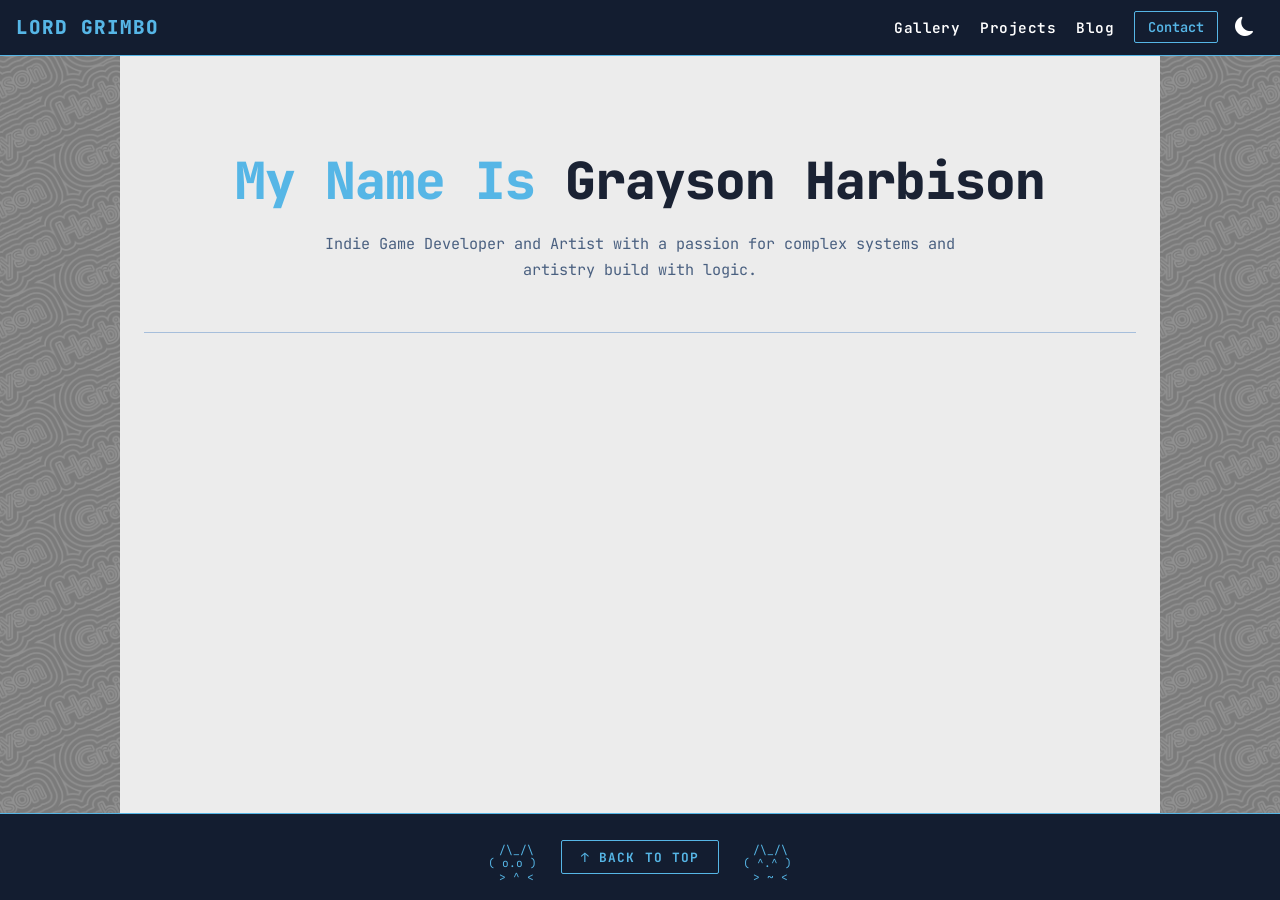
<file: index.html>
<!DOCTYPE html>
<html lang="en" data-theme="dark">
<!--
  index.html — Lord Grimbo Portfolio
  Landing page. Features: Hero, Featured Projects Carousel, Blog Post Table.
  Navbar and Footer are shared across all pages.
-->
<head>
  <meta charset="UTF-8" />
  <meta name="viewport" content="width=device-width, initial-scale=1.0" />
  <meta name="description" content="Lord Grimbo — Personal portfolio, gallery, projects and blog." />
  <title>Lord Grimbo</title>

  <!-- Bootstrap 5 CSS -->
  <link
    rel="stylesheet"
    href="https://cdn.jsdelivr.net/npm/bootstrap@5.3.3/dist/css/bootstrap.min.css"
    integrity="sha384-QWTKZyjpPEjISv5WaRU9OFeRpok6YctnYmDr5pNlyT2bRjXh0JMhjY6hW+ALEwIH"
    crossorigin="anonymous"
  />

  <!-- Bootstrap 5 JS -->
  <script src="https://cdn.jsdelivr.net/npm/bootstrap@5.2.3/dist/js/bootstrap.bundle.min.js" integrity="sha384-kenU1KFdBIe4zVF0s0G1M5b4hcpxyD9F7jL+jjXkk+Q2h455rYXK/7HAuoJl+0I4" crossorigin="anonymous"></script>


  <!-- Bootstrap Icons -->
  <link
    rel="stylesheet"
    href="https://cdn.jsdelivr.net/npm/bootstrap-icons@1.11.3/font/bootstrap-icons.min.css"
  />

  <!-- JetBrains Mono — Google Fonts -->
  <link rel="preconnect" href="https://fonts.googleapis.com" />
  <link rel="preconnect" href="https://fonts.gstatic.com" crossorigin />
  <link
    href="https://fonts.googleapis.com/css2?family=JetBrains+Mono:ital,wght@0,100..800;1,100..800&display=swap"
    rel="stylesheet"
  />

  <!-- Custom Styles -->
  <link rel="stylesheet" href="css/style.css" />
</head>

<body>

  <!-- ============================================================
       NAVBAR
       Sticky top bar. Brand left, nav links right.
       ============================================================ -->
  <nav
    class="navbar navbar-expand-lg fixed-top"
    role="navigation"
    aria-label="Main navigation"
  >
    <div class="container-fluid px-3">

      <!-- Brand — always links to homepage -->
      <a class="navbar-brand" href="index.html" aria-label="Lord Grimbo — Home">
        Lord Grimbo
      </a>

      <!-- Mobile hamburger toggle -->
      <button
        class="navbar-toggler"
        type="button"
        data-bs-toggle="collapse"
        data-bs-target="#navbarContent"
        aria-controls="navbarContent"
        aria-expanded="false"
        aria-label="Toggle navigation menu"
      >
        <span class="navbar-toggler-icon"></span>
      </button>

      <!-- Collapsible nav content -->
      <div class="collapse navbar-collapse" id="navbarContent">
        <ul class="navbar-nav ms-auto align-items-lg-center gap-lg-1">

          <!-- Gallery link -->
          <li class="nav-item">
            <a
              class="nav-link"
              href="gallery.html"
              data-page="gallery.html"
              aria-label="Go to Gallery"
            >Gallery</a>
          </li>

          <!-- Projects link -->
          <li class="nav-item">
            <a
              class="nav-link"
              href="projects.html"
              data-page="projects.html"
              aria-label="Go to Projects"
            >Projects</a>
          </li>

          <!-- Blog link -->
          <li class="nav-item">
            <a
              class="nav-link"
              href="blog.html"
              data-page="blog.html"
              aria-label="Go to Blog"
            >Blog</a>
          </li>

          <!-- Contact — opens Social Modal -->
          <li class="nav-item ms-lg-2">
            <button
              type="button"
              class="btn-contact"
              data-bs-toggle="modal"
              data-bs-target="#contactModal"
              aria-haspopup="dialog"
              aria-label="Open contact information"
            >Contact</button>
          </li>

          <!-- Dark/Light mode toggle -->
          <li class="nav-item ms-lg-1">
            <button
              id="theme-toggle"
              aria-label="Switch to light mode"
              title="Switch to light mode"
            >
              <!-- Icon is set by main.js on load -->
              <i class="bi bi-sun-fill" aria-hidden="true"></i>
            </button>
          </li>

        </ul>
      </div><!-- /navbar-collapse -->
    </div><!-- /container-fluid -->
  </nav>
  <!-- END NAVBAR -->


  <!-- Button trigger modal -->

  <!-- ============================================================
       SOCIAL CONTACT MODAL
       Opened via the "Contact" navbar button.
       ============================================================ -->
  <div
    class="modal fade"
    id="contactModal"
    tabindex="-1"
    role="dialog"
    aria-labelledby="contactModalLabel"
    aria-modal="true"
  >
    <div class="modal-dialog modal-dialog-centered">
      <div class="modal-content">

        <div class="modal-header">
          <h2 class="modal-title" id="contactModalLabel">Get In Touch</h2>
          <button
            type="button"
            class="btn-close"
            data-bs-dismiss="modal"
            aria-label="Close contact modal"
          ></button>
        </div>

        <div class="modal-body">

          <!-- Email -->
          <p class="contact-label">Email</p>
          <p class="contact-email" aria-label="Email address" aria-describedby="contactModalLabel">graysonharbison@gmail.com</p>

          <!-- Social icon links -->
          <p class="contact-label">Find Me Online</p>
          <div class="social-icons" role="list" aria-label="Social media links">

            <!-- GitHub -->
            <a
              href="https://github.com/TheGraysonHarbison"
              class="social-icon-link"
              role="listitem"
              aria-label="GitHub profile (placeholder)"
              title="GitHub"
            >
              <i class="bi bi-github" aria-hidden="true"></i>
            </a>

            <!-- LinkedIn -->
            <a
              href="https://www.linkedin.com/in/grayson-harbison-b975b0298/"
              class="social-icon-link"
              role="listitem"
              aria-label="LinkedIn profile (placeholder)"
              title="LinkedIn"
            >
              <i class="bi bi-linkedin" aria-hidden="true"></i>
            </a>

            <!-- Twitter / X -->
            <a
              href="https://x.com/GraysonHarbison"
              class="social-icon-link"
              role="listitem"
              aria-label="Twitter profile (placeholder)"
              title="Twitter / X"
            >
              <i class="bi bi-twitter-x" aria-hidden="true"></i>
            </a>

            <!-- YouTube -->
            <a
              href="https://www.youtube.com/@grimboanimates"
              class="social-icon-link"
              role="listitem"
              aria-label="YouTube channel (placeholder)"
              title="YouTube"
            >
              <i class="bi bi-youtube" aria-hidden="true"></i>
            </a>

          </div><!-- /social-icons -->
        </div><!-- /modal-body -->

        <div class="modal-footer">
          <button
            type="button"
            class="btn-contact"
            data-bs-dismiss="modal"
            aria-label="Close contact modal"
          >Close</button>
        </div>

      </div><!-- /modal-content -->
    </div><!-- /modal-dialog -->
  </div>
  <!-- END CONTACT MODAL -->


  <!-- ============================================================
       PAGE WRAPPER — Side borders + main content column
       ============================================================ -->
  <div id="page-wrapper">

    <!-- Left tileable border (hidden on mobile) -->
    <aside class="side-border" aria-hidden="true" role="presentation"></aside>

    <!-- --------------------------------------------------------
         MAIN CONTENT
         -------------------------------------------------------- -->
    <main id="main-content" role="main">

      <!-- ======================================================
           HERO SECTION
           ====================================================== -->
      <section class="hero-section" aria-labelledby="hero-heading">

        <h1 id="hero-heading">
          <span class="accent">My Name Is</span> Grayson Harbison
        </h1>

        <p class="hero-description">
          <!-- Placeholder bio — replace with real content -->
          Indie Game Developer and Artist with a passion for complex systems and artistry build with logic.
        </p>

      </section>
      <!-- END HERO -->
    </main>
    <!-- END MAIN CONTENT -->

    <!-- Right tileable border (hidden on mobile) -->
    <div class="side-border" aria-hidden="true" role="presentation"></div>

  </div>
  <!-- END PAGE WRAPPER -->


  <!-- ============================================================
       FOOTER
       ASCII cats flanking the back-to-top button.
       ============================================================ -->
  <footer class="footer-bar" role="contentinfo" aria-label="Site footer">
    <div class="footer-inner">

      <!-- Left ASCII cat -->
      <span class="footer-cats" aria-hidden="true" role="presentation">
 /\_/\
( o.o )
 > ^ <
</span>

      <!-- Back to top button -->
      <button
        id="btn-top"
        class="btn-top"
        aria-label="Scroll back to top of page"
        title="Back to top"
      >
        ↑ Back to Top
      </button>

      <!-- Right ASCII cat -->
      <span class="footer-cats" aria-hidden="true" role="presentation">
 /\_/\
( ^.^ )
 > ~ <
</span>

    </div>
  </footer>
  <!-- END FOOTER -->


  <!-- Bootstrap 5 JS Bundle (includes Popper) -->
  <script
    src="https://cdn.jsdelivr.net/npm/bootstrap@5.3.3/dist/js/bootstrap.bundle.min.js"
    integrity="sha384-YvpcrYf0tY3lHB60NNkmXc4s9bIOgUxi8T/jzmRxlGs0HGE7d4/cTFfUoHTmkBo"
    crossorigin="anonymous"
  ></script>

  <!-- Custom JS -->
  <script src="src/main.js"></script>
  <script src="src/gallery.js"></script>
</body>
</html>
</file>
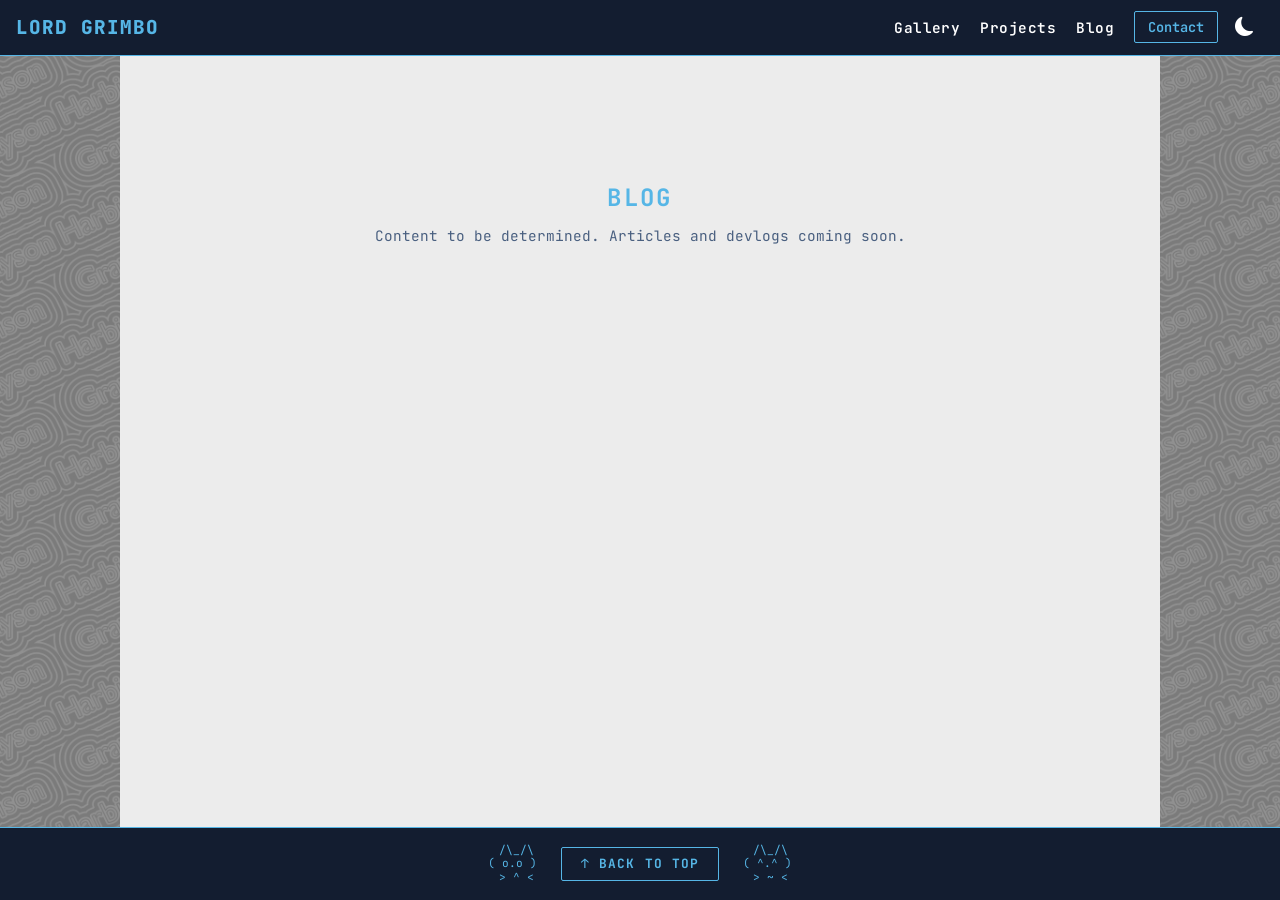
<file: blog.html>
<!DOCTYPE html>
<html lang="en" data-theme="dark">
<!--
  blog.html — Lord Grimbo Portfolio
  Blog page stub. Content to be determined and built in a future commit.
-->
<head>
  <meta charset="UTF-8" />
  <meta name="viewport" content="width=device-width, initial-scale=1.0" />
  <meta name="description" content="Lord Grimbo — Blog." />
  <title>Blog — Lord Grimbo</title>

  <link rel="stylesheet" href="https://cdn.jsdelivr.net/npm/bootstrap@5.3.3/dist/css/bootstrap.min.css" integrity="sha384-QWTKZyjpPEjISv5WaRU9OFeRpok6YctnYmDr5pNlyT2bRjXh0JMhjY6hW+ALEwIH" crossorigin="anonymous" />
  <link rel="stylesheet" href="https://cdn.jsdelivr.net/npm/bootstrap-icons@1.11.3/font/bootstrap-icons.min.css" />
  <link rel="preconnect" href="https://fonts.googleapis.com" />
  <link rel="preconnect" href="https://fonts.gstatic.com" crossorigin />
  <link href="https://fonts.googleapis.com/css2?family=JetBrains+Mono:ital,wght@0,100..800;1,100..800&display=swap" rel="stylesheet" />
  <link rel="stylesheet" href="css/style.css" />
</head>

<body>

  <!-- NAVBAR -->
  <nav class="navbar navbar-expand-lg fixed-top" role="navigation" aria-label="Main navigation">
    <div class="container-fluid px-3">
      <a class="navbar-brand" href="index.html" aria-label="Lord Grimbo — Home">Lord Grimbo</a>
      <button class="navbar-toggler" type="button" data-bs-toggle="collapse" data-bs-target="#navbarContent" aria-controls="navbarContent" aria-expanded="false" aria-label="Toggle navigation menu">
        <span class="navbar-toggler-icon"></span>
      </button>
      <div class="collapse navbar-collapse" id="navbarContent">
        <ul class="navbar-nav ms-auto align-items-lg-center gap-lg-1">
          <li class="nav-item"><a class="nav-link" href="gallery.html" data-page="gallery.html" aria-label="Go to Gallery">Gallery</a></li>
          <li class="nav-item"><a class="nav-link" href="projects.html" data-page="projects.html" aria-label="Go to Projects">Projects</a></li>
          <li class="nav-item"><a class="nav-link" href="blog.html" data-page="blog.html" aria-label="Go to Blog">Blog</a></li>
          <li class="nav-item ms-lg-2">
            <button type="button" class="btn-contact" data-bs-toggle="modal" data-bs-target="#contactModal" aria-haspopup="dialog" aria-label="Open contact information">Contact</button>
          </li>
          <li class="nav-item ms-lg-1">
            <button id="theme-toggle" aria-label="Switch to light mode" title="Switch to light mode">
              <i class="bi bi-sun-fill" aria-hidden="true"></i>
            </button>
          </li>
        </ul>
      </div>
    </div>
  </nav>
  <!-- END NAVBAR -->

  <!-- ============================================================
       SOCIAL CONTACT MODAL
       Opened via the "Contact" navbar button.
       ============================================================ -->
  <div
    class="modal fade"
    id="contactModal"
    tabindex="-1"
    role="dialog"
    aria-labelledby="contactModalLabel"
    aria-modal="true"
  >
    <div class="modal-dialog modal-dialog-centered">
      <div class="modal-content">

        <div class="modal-header">
          <h2 class="modal-title" id="contactModalLabel">Get In Touch</h2>
          <button
            type="button"
            class="btn-close"
            data-bs-dismiss="modal"
            aria-label="Close contact modal"
          ></button>
        </div>

        <div class="modal-body">

          <!-- Email -->
          <p class="contact-label">Email</p>
          <p class="contact-email" aria-label="Email address" aria-describedby="contactModalLabel">graysonharbison@gmail.com</p>

          <!-- Social icon links -->
          <p class="contact-label">Find Me Online</p>
          <div class="social-icons" role="list" aria-label="Social media links">

            <!-- GitHub -->
            <a
              href="https://github.com/TheGraysonHarbison"
              class="social-icon-link"
              role="listitem"
              aria-label="GitHub profile (placeholder)"
              title="GitHub"
            >
              <i class="bi bi-github" aria-hidden="true"></i>
            </a>

            <!-- LinkedIn -->
            <a
              href="https://www.linkedin.com/in/grayson-harbison-b975b0298/"
              class="social-icon-link"
              role="listitem"
              aria-label="LinkedIn profile (placeholder)"
              title="LinkedIn"
            >
              <i class="bi bi-linkedin" aria-hidden="true"></i>
            </a>

            <!-- Twitter / X -->
            <a
              href="https://x.com/GraysonHarbison"
              class="social-icon-link"
              role="listitem"
              aria-label="Twitter profile (placeholder)"
              title="Twitter / X"
            >
              <i class="bi bi-twitter-x" aria-hidden="true"></i>
            </a>

            <!-- YouTube -->
            <a
              href="https://www.youtube.com/@grimboanimates"
              class="social-icon-link"
              role="listitem"
              aria-label="YouTube channel (placeholder)"
              title="YouTube"
            >
              <i class="bi bi-youtube" aria-hidden="true"></i>
            </a>

          </div><!-- /social-icons -->
        </div><!-- /modal-body -->

        <div class="modal-footer">
          <button
            type="button"
            class="btn-contact"
            data-bs-dismiss="modal"
            aria-label="Close contact modal"
          >Close</button>
        </div>

      </div><!-- /modal-content -->
    </div><!-- /modal-dialog -->
  </div>
  <!-- END CONTACT MODAL -->

  <!-- PAGE WRAPPER -->
  <div id="page-wrapper">
    <aside class="side-border" aria-hidden="true" role="presentation"></aside>

    <main id="main-content" role="main">
      <section class="stub-section" aria-labelledby="blog-stub-heading">
        <h2 id="blog-stub-heading">Blog</h2>
        <p>Content to be determined. Articles and devlogs coming soon.</p>
      </section>
    </main>

    <aside class="side-border" aria-hidden="true" role="presentation"></aside>
  </div>
  <!-- END PAGE WRAPPER -->

  <!-- FOOTER -->
  <footer class="footer-bar" role="contentinfo" aria-label="Site footer">
    <div class="footer-inner">
      <span class="footer-cats" aria-hidden="true" role="presentation"> /\_/\
( o.o )
 > ^ <</span>
      <button id="btn-top" class="btn-top" aria-label="Scroll back to top of page" title="Back to top">↑ Back to Top</button>
      <span class="footer-cats" aria-hidden="true" role="presentation"> /\_/\
( ^.^ )
 > ~ <</span>
    </div>
  </footer>
  <!-- END FOOTER -->
  <!-- Bootstrap 5 JS -->
  <script src="https://cdn.jsdelivr.net/npm/bootstrap@5.2.3/dist/js/bootstrap.bundle.min.js" integrity="sha384-kenU1KFdBIe4zVF0s0G1M5b4hcpxyD9F7jL+jjXkk+Q2h455rYXK/7HAuoJl+0I4" crossorigin="anonymous"></script>
  <script src="src/main.js"></script>
</body>
</html>
</file>
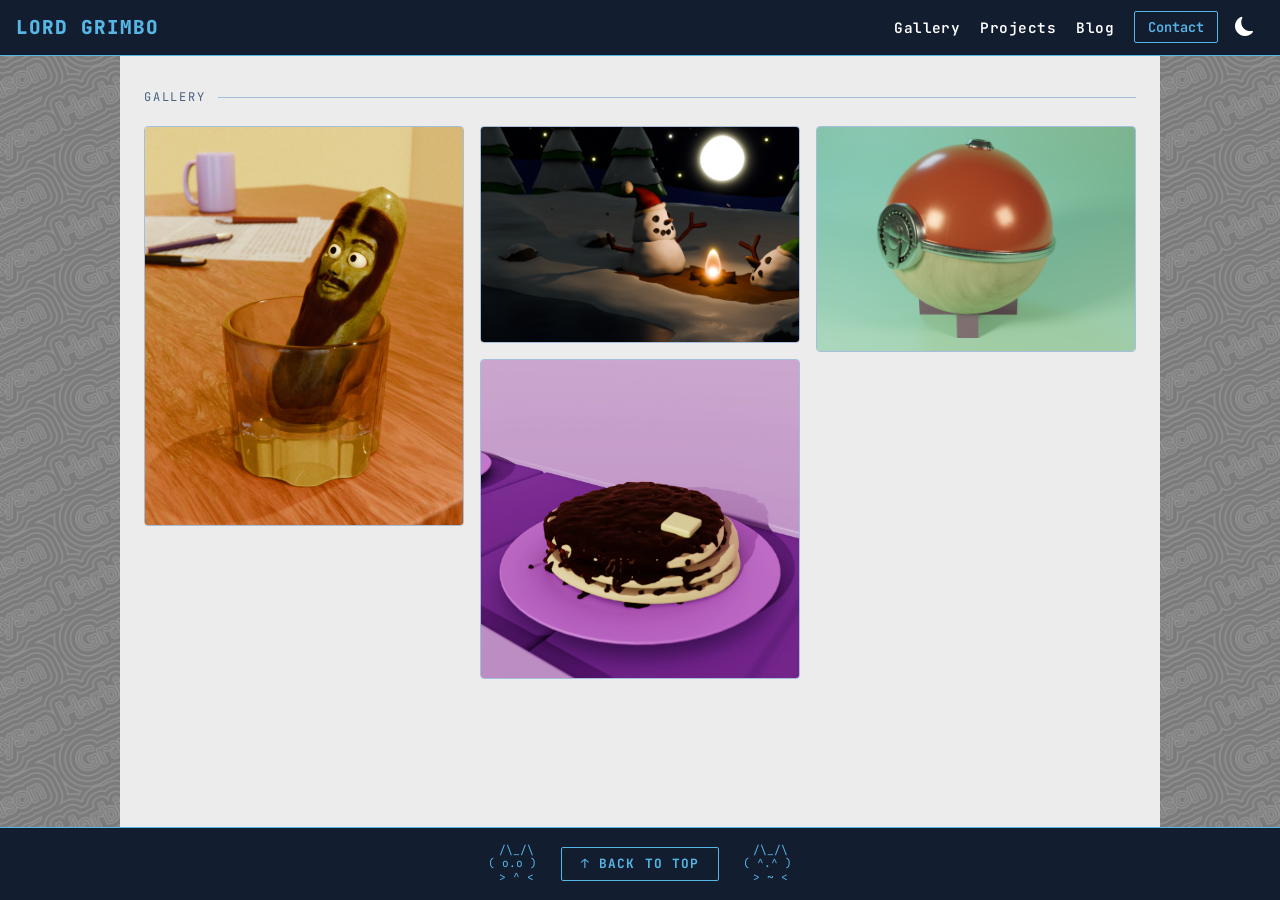
<file: gallery.html>
<!DOCTYPE html>
<html lang="en" data-theme="dark">
<!--
  gallery.html — Lord Grimbo Portfolio
  Gallery page. Populated dynamically by src/gallery.js.
  Entries are read from content/gallery/ via the EntryManager module.

  Sections:
    - Navbar (shared)
    - Contact Modal (shared)
    - Page Wrapper
        - Gallery Section Header
        - Gallery Grid         (#gallery-grid)
        - Empty State          (#gallery-empty)  [hidden unless no entries]
    - Gallery Detail Modal     (#galleryDetailModal)
    - Footer (shared)

  Scripts:
    - Bootstrap 5 JS (CDN)
    - src/gallery.js (type="module") — handles all gallery logic and
      imports main.js for shared theme/nav behaviour.
-->
<head>
  <meta charset="UTF-8" />
  <meta name="viewport" content="width=device-width, initial-scale=1.0" />
  <meta name="description" content="Lord Grimbo — Art Gallery." />
  <title>Gallery — Lord Grimbo</title>

  <!-- Bootstrap 5 CSS -->
  <link
    rel="stylesheet"
    href="https://cdn.jsdelivr.net/npm/bootstrap@5.3.3/dist/css/bootstrap.min.css"
    integrity="sha384-QWTKZyjpPEjISv5WaRU9OFeRpok6YctnYmDr5pNlyT2bRjXh0JMhjY6hW+ALEwIH"
    crossorigin="anonymous"
  />

  <!-- Bootstrap 5 JS -->
  <script src="https://cdn.jsdelivr.net/npm/bootstrap@5.2.3/dist/js/bootstrap.bundle.min.js" integrity="sha384-kenU1KFdBIe4zVF0s0G1M5b4hcpxyD9F7jL+jjXkk+Q2h455rYXK/7HAuoJl+0I4" crossorigin="anonymous"></script>


  <!-- Bootstrap Icons -->
  <link
    rel="stylesheet"
    href="https://cdn.jsdelivr.net/npm/bootstrap-icons@1.11.3/font/bootstrap-icons.min.css"
  />

  <!-- JetBrains Mono — Google Fonts -->
  <link rel="preconnect" href="https://fonts.googleapis.com" />
  <link rel="preconnect" href="https://fonts.gstatic.com" crossorigin />
  <link href="https://fonts.googleapis.com/css2?family=JetBrains+Mono:ital,wght@0,100..800;1,100..800&display=swap" rel="stylesheet" />

  <!-- Custom Styles (shared + gallery-specific section 12) -->
  <link rel="stylesheet" href="css/style.css" />
</head>

<body>

  <!-- ============================================================
       NAVBAR
       Sticky top bar. Brand left, nav links right.
       ============================================================ -->
  <nav
    class="navbar navbar-expand-lg fixed-top"
    role="navigation"
    aria-label="Main navigation"
  >
    <div class="container-fluid px-3">

      <!-- Brand — always links to homepage -->
      <a class="navbar-brand" href="index.html" aria-label="Lord Grimbo — Home">
        Lord Grimbo
      </a>

      <!-- Mobile hamburger toggle -->
      <button
        class="navbar-toggler"
        type="button"
        data-bs-toggle="collapse"
        data-bs-target="#navbarContent"
        aria-controls="navbarContent"
        aria-expanded="false"
        aria-label="Toggle navigation menu"
      >
        <span class="navbar-toggler-icon"></span>
      </button>

      <!-- Collapsible nav content -->
      <div class="collapse navbar-collapse" id="navbarContent">
        <ul class="navbar-nav ms-auto align-items-lg-center gap-lg-1">

          <!-- Gallery link -->
          <li class="nav-item">
            <a
              class="nav-link"
              href="gallery.html"
              data-page="gallery.html"
              aria-label="Go to Gallery"
            >Gallery</a>
          </li>

          <!-- Projects link -->
          <li class="nav-item">
            <a
              class="nav-link"
              href="projects.html"
              data-page="projects.html"
              aria-label="Go to Projects"
            >Projects</a>
          </li>

          <!-- Blog link -->
          <li class="nav-item">
            <a
              class="nav-link"
              href="blog.html"
              data-page="blog.html"
              aria-label="Go to Blog"
            >Blog</a>
          </li>

          <!-- Contact — opens Social Modal -->
          <li class="nav-item ms-lg-2">
            <button
              type="button"
              class="btn-contact"
              data-bs-toggle="modal"
              data-bs-target="#contactModal"
              aria-haspopup="dialog"
              aria-label="Open contact information"
            >Contact</button>
          </li>

          <!-- Dark/Light mode toggle -->
          <li class="nav-item ms-lg-1">
            <button
              id="theme-toggle"
              aria-label="Switch to light mode"
              title="Switch to light mode"
            >
              <!-- Icon is set by main.js on load -->
              <i class="bi bi-sun-fill" aria-hidden="true"></i>
            </button>
          </li>

        </ul>
      </div><!-- /navbar-collapse -->
    </div><!-- /container-fluid -->
  </nav>
  <!-- END NAVBAR -->


  <!-- ============================================================
       SOCIAL CONTACT MODAL
       Opened via the "Contact" navbar button.
       ============================================================ -->
  <div
    class="modal fade"
    id="contactModal"
    tabindex="-1"
    role="dialog"
    aria-labelledby="contactModalLabel"
    aria-modal="true"
  >
    <div class="modal-dialog modal-dialog-centered">
      <div class="modal-content">

        <div class="modal-header">
          <h2 class="modal-title" id="contactModalLabel">Get In Touch</h2>
          <button
            type="button"
            class="btn-close"
            data-bs-dismiss="modal"
            aria-label="Close contact modal"
          ></button>
        </div>

        <div class="modal-body">

          <!-- Email -->
          <p class="contact-label">Email</p>
          <p class="contact-email" aria-label="Email address" aria-describedby="contactModalLabel">graysonharbison@gmail.com</p>

          <!-- Social icon links -->
          <p class="contact-label">Find Me Online</p>
          <div class="social-icons" role="list" aria-label="Social media links">

            <!-- GitHub -->
            <a
              href="https://github.com/TheGraysonHarbison"
              class="social-icon-link"
              role="listitem"
              aria-label="GitHub profile (placeholder)"
              title="GitHub"
            >
              <i class="bi bi-github" aria-hidden="true"></i>
            </a>

            <!-- LinkedIn -->
            <a
              href="https://www.linkedin.com/in/grayson-harbison-b975b0298/"
              class="social-icon-link"
              role="listitem"
              aria-label="LinkedIn profile (placeholder)"
              title="LinkedIn"
            >
              <i class="bi bi-linkedin" aria-hidden="true"></i>
            </a>

            <!-- Twitter / X -->
            <a
              href="https://x.com/GraysonHarbison"
              class="social-icon-link"
              role="listitem"
              aria-label="Twitter profile (placeholder)"
              title="Twitter / X"
            >
              <i class="bi bi-twitter-x" aria-hidden="true"></i>
            </a>

            <!-- YouTube -->
            <a
              href="https://www.youtube.com/@grimboanimates"
              class="social-icon-link"
              role="listitem"
              aria-label="YouTube channel (placeholder)"
              title="YouTube"
            >
              <i class="bi bi-youtube" aria-hidden="true"></i>
            </a>

          </div><!-- /social-icons -->
        </div><!-- /modal-body -->

        <div class="modal-footer">
          <button
            type="button"
            class="btn-contact"
            data-bs-dismiss="modal"
            aria-label="Close contact modal"
          >Close</button>
        </div>

      </div><!-- /modal-content -->
    </div><!-- /modal-dialog -->
  </div>
  <!-- END CONTACT MODAL -->


  <!-- ============================================================
       PAGE WRAPPER — Side borders + main content column.
       ============================================================ -->
  <div id="page-wrapper">

    <aside class="side-border" aria-hidden="true" role="presentation"></aside>

    <!-- --------------------------------------------------------
         MAIN CONTENT
         -------------------------------------------------------- -->
    <main id="main-content" role="main">

      <!-- ======================================================
           GALLERY SECTION HEADER
           Matches the .section-header pattern used on index.html.
           ====================================================== -->
      <section aria-labelledby="gallery-heading" class="gallery-section">

        <p class="section-header" id="gallery-heading" aria-label="Gallery section">
          Gallery
        </p>

        <!-- ==================================================
             GALLERY GRID
             Built dynamically by gallery.js.
             Three equal-width columns on desktop, one column
             on mobile. Each cell is a .gallery-item tile.
             Hidden while loading; shown once entries are ready.
             ================================================== -->
        <div
          id="gallery-grid"
          class="gallery-grid"
          role="list"
          aria-label="Gallery entries"
          aria-live="polite"
          aria-busy="true"
        >
          <!-- gallery.js injects .gallery-item elements here -->
        </div>

        <!-- ==================================================
             EMPTY STATE
             Shown by gallery.js only when the index returns
             zero valid entries. Hidden by default.
             ================================================== -->
        <div id="gallery-empty" class="gallery-empty" hidden aria-hidden="true">

          <!-- Left UFO cat — ASCII art -->
          <span class="gallery-empty-cat" aria-hidden="true" role="presentation">
    _ _ _
  /|o o o|\
 ( | u_u | )
  \|_( )_|/
  __|_|_|__
 / |     | \
(  | LORD |  )
 \_|_____|_/
  </span>

          <div class="gallery-empty-message">
            <p class="gallery-empty-text">Content to Come Soon. Look out for it!</p>
            <a href="index.html" class="btn-contact" aria-label="Return to the landing page">← Back to Home</a>
          </div>

          <!-- Right UFO cat — ASCII art -->
          <span class="gallery-empty-cat" aria-hidden="true" role="presentation">
    _ _ _
  /|^ ^ ^|\
 ( | u_u | )
  \|_( )_|/
  __|_|_|__
 / | ART  | \
(  |      |  )
 \_|_____|_/
  </span>

        </div>
        <!-- END EMPTY STATE -->

      </section>

    </main>
    <!-- END MAIN CONTENT -->

    <aside class="side-border" aria-hidden="true" role="presentation"></aside>

  </div>
  <!-- END PAGE WRAPPER -->


  <!-- ============================================================
       GALLERY DETAIL MODAL
       Opened when a gallery tile is clicked.
       Layout: slideshow (left) + info panel (right) on landscape/desktop.
       Stacks to slideshow on top, info panel below on portrait/mobile.

       All content is injected dynamically by gallery.js via
       _populateDetailModal(). The static skeleton below is always
       present in the DOM; gallery.js fills the moving parts.
       ============================================================ -->
  <div
    class="modal fade"
    id="galleryDetailModal"
    tabindex="-1"
    role="dialog"
    aria-labelledby="galleryDetailModalLabel"
    aria-modal="true"
  >
    <div class="modal-dialog modal-xl modal-dialog-centered gallery-detail-dialog">
      <div class="modal-content gallery-detail-content">

        <!-- Close button — top right corner -->
        <button
          type="button"
          class="btn-close gallery-detail-close"
          data-bs-dismiss="modal"
          aria-label="Close gallery detail view"
        ></button>

        <div class="gallery-detail-body">

          <!-- ------------------------------------------------
               LEFT — Bootstrap Carousel (image slideshow)
               Slides are injected by gallery.js.
               ------------------------------------------------ -->
          <div class="gallery-detail-carousel-wrap">
            <div
              id="galleryDetailCarousel"
              class="carousel slide gallery-detail-carousel"
              data-bs-ride="false"
              aria-label="Gallery image slideshow"
              aria-roledescription="carousel"
            >
              <!-- Indicators injected by gallery.js -->
              <div class="carousel-indicators" id="galleryDetailIndicators" aria-label="Slide indicators"></div>

              <!-- Slides injected by gallery.js -->
              <div class="carousel-inner" id="galleryDetailSlides" role="group" aria-label="Gallery slides"></div>

              <!-- Prev control -->
              <button
                class="carousel-control-prev gallery-detail-prev"
                type="button"
                data-bs-target="#galleryDetailCarousel"
                data-bs-slide="prev"
                aria-label="Previous image"
              >
                <span class="carousel-control-prev-icon" aria-hidden="true"></span>
              </button>

              <!-- Next control -->
              <button
                class="carousel-control-next gallery-detail-next"
                type="button"
                data-bs-target="#galleryDetailCarousel"
                data-bs-slide="next"
                aria-label="Next image"
              >
                <span class="carousel-control-next-icon" aria-hidden="true"></span>
              </button>

            </div>
          </div>
          <!-- END CAROUSEL -->

          <!-- ------------------------------------------------
               RIGHT — Info Panel
               Title, upload date, description, social links.
               All text content is injected by gallery.js.
               ------------------------------------------------ -->
          <div class="gallery-detail-info" role="complementary" aria-label="Entry details">

            <!-- Entry title -->
            <h2 class="gallery-detail-title" id="galleryDetailModalLabel">
              <!-- Injected by gallery.js -->
            </h2>

            <!-- Upload date -->
            <p class="gallery-detail-date">
              <span class="contact-label">Uploaded</span>
              <span id="galleryDetailDate"><!-- Injected by gallery.js --></span>
            </p>

            <!-- Description text (read from desc.txt by gallery.js) -->
            <div class="gallery-detail-desc" id="galleryDetailDesc" aria-label="Entry description">
              <!-- Injected by gallery.js -->
            </div>

            <!-- Social links — only rendered when links[] is non-empty -->
            <div
              class="gallery-detail-links"
              id="galleryDetailLinks"
              role="list"
              aria-label="External links for this entry"
            >
              <!-- Injected by gallery.js -->
            </div>

          </div>
          <!-- END INFO PANEL -->

        </div>
        <!-- END gallery-detail-body -->

      </div>
    </div>
  </div>
  <!-- END GALLERY DETAIL MODAL -->


  <!-- ============================================================
       FOOTER — Shared across all pages.
       ============================================================ -->
  <footer class="footer-bar" role="contentinfo" aria-label="Site footer">
    <div class="footer-inner">
      <span class="footer-cats" aria-hidden="true" role="presentation"> /\_/\
( o.o )
 > ^ <</span>
      <button id="btn-top" class="btn-top" aria-label="Scroll back to top of page" title="Back to top">↑ Back to Top</button>
      <span class="footer-cats" aria-hidden="true" role="presentation"> /\_/\
( ^.^ )
 > ~ <</span>
    </div>
  </footer>
  <!-- END FOOTER -->

  <!--
    gallery.js — ES module.
    Handles all gallery page logic and imports main.js internally
    for shared theme toggle / back-to-top behaviour.
  -->
  <script type="module" src="src/gallery.js"></script>

</body>
</html>
</file>
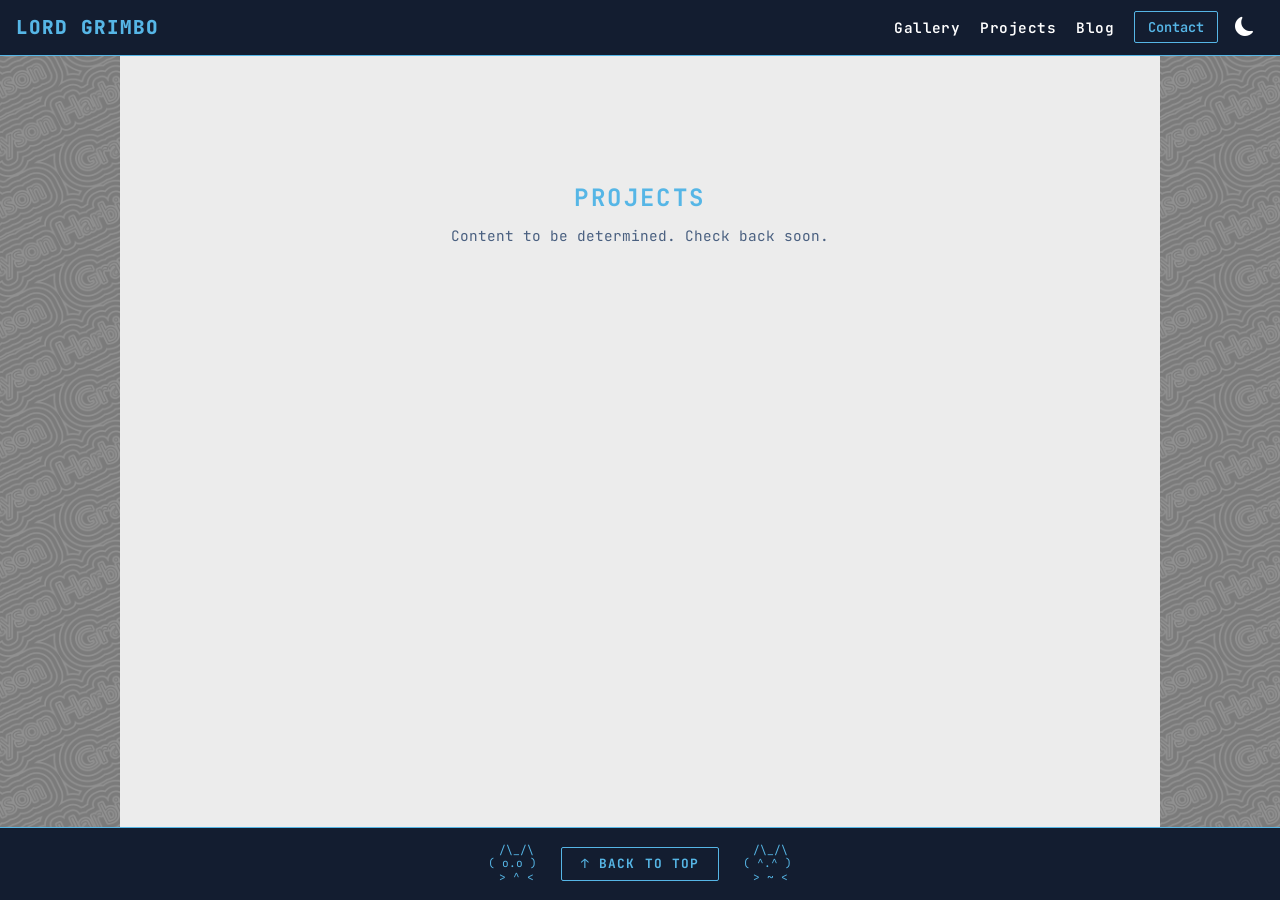
<file: projects.html>
<!DOCTYPE html>
<html lang="en" data-theme="dark">
<!--
  projects.html — Lord Grimbo Portfolio
  Projects page stub. Content to be determined and built in a future commit.
-->
<head>
  <meta charset="UTF-8" />
  <meta name="viewport" content="width=device-width, initial-scale=1.0" />
  <meta name="description" content="Lord Grimbo — Projects." />
  <title>Projects — Lord Grimbo</title>

  <link rel="stylesheet" href="https://cdn.jsdelivr.net/npm/bootstrap@5.3.3/dist/css/bootstrap.min.css" integrity="sha384-QWTKZyjpPEjISv5WaRU9OFeRpok6YctnYmDr5pNlyT2bRjXh0JMhjY6hW+ALEwIH" crossorigin="anonymous" />
  <link rel="stylesheet" href="https://cdn.jsdelivr.net/npm/bootstrap-icons@1.11.3/font/bootstrap-icons.min.css" />
  <link rel="preconnect" href="https://fonts.googleapis.com" />
  <link rel="preconnect" href="https://fonts.gstatic.com" crossorigin />
  <link href="https://fonts.googleapis.com/css2?family=JetBrains+Mono:ital,wght@0,100..800;1,100..800&display=swap" rel="stylesheet" />
  <link rel="stylesheet" href="css/style.css" />
</head>

<body>

  <!-- NAVBAR -->
  <nav class="navbar navbar-expand-lg fixed-top" role="navigation" aria-label="Main navigation">
    <div class="container-fluid px-3">
      <a class="navbar-brand" href="index.html" aria-label="Lord Grimbo — Home">Lord Grimbo</a>
      <button class="navbar-toggler" type="button" data-bs-toggle="collapse" data-bs-target="#navbarContent" aria-controls="navbarContent" aria-expanded="false" aria-label="Toggle navigation menu">
        <span class="navbar-toggler-icon"></span>
      </button>
      <div class="collapse navbar-collapse" id="navbarContent">
        <ul class="navbar-nav ms-auto align-items-lg-center gap-lg-1">
          <li class="nav-item"><a class="nav-link" href="gallery.html" data-page="gallery.html" aria-label="Go to Gallery">Gallery</a></li>
          <li class="nav-item"><a class="nav-link" href="projects.html" data-page="projects.html" aria-label="Go to Projects">Projects</a></li>
          <li class="nav-item"><a class="nav-link" href="blog.html" data-page="blog.html" aria-label="Go to Blog">Blog</a></li>
          <li class="nav-item ms-lg-2">
            <button type="button" class="btn-contact" data-bs-toggle="modal" data-bs-target="#contactModal" aria-haspopup="dialog" aria-label="Open contact information">Contact</button>
          </li>
          <li class="nav-item ms-lg-1">
            <button id="theme-toggle" aria-label="Switch to light mode" title="Switch to light mode">
              <i class="bi bi-sun-fill" aria-hidden="true"></i>
            </button>
          </li>
        </ul>
      </div>
    </div>
  </nav>
  <!-- END NAVBAR -->

  <!-- ============================================================
       SOCIAL CONTACT MODAL
       Opened via the "Contact" navbar button.
       ============================================================ -->
  <div
    class="modal fade"
    id="contactModal"
    tabindex="-1"
    role="dialog"
    aria-labelledby="contactModalLabel"
    aria-modal="true"
  >
    <div class="modal-dialog modal-dialog-centered">
      <div class="modal-content">

        <div class="modal-header">
          <h2 class="modal-title" id="contactModalLabel">Get In Touch</h2>
          <button
            type="button"
            class="btn-close"
            data-bs-dismiss="modal"
            aria-label="Close contact modal"
          ></button>
        </div>

        <div class="modal-body">

          <!-- Email -->
          <p class="contact-label">Email</p>
          <p class="contact-email" aria-label="Email address" aria-describedby="contactModalLabel">graysonharbison@gmail.com</p>

          <!-- Social icon links -->
          <p class="contact-label">Find Me Online</p>
          <div class="social-icons" role="list" aria-label="Social media links">

            <!-- GitHub -->
            <a
              href="https://github.com/TheGraysonHarbison"
              class="social-icon-link"
              role="listitem"
              aria-label="GitHub profile (placeholder)"
              title="GitHub"
            >
              <i class="bi bi-github" aria-hidden="true"></i>
            </a>

            <!-- LinkedIn -->
            <a
              href="https://www.linkedin.com/in/grayson-harbison-b975b0298/"
              class="social-icon-link"
              role="listitem"
              aria-label="LinkedIn profile (placeholder)"
              title="LinkedIn"
            >
              <i class="bi bi-linkedin" aria-hidden="true"></i>
            </a>

            <!-- Twitter / X -->
            <a
              href="https://x.com/GraysonHarbison"
              class="social-icon-link"
              role="listitem"
              aria-label="Twitter profile (placeholder)"
              title="Twitter / X"
            >
              <i class="bi bi-twitter-x" aria-hidden="true"></i>
            </a>

            <!-- YouTube -->
            <a
              href="https://www.youtube.com/@grimboanimates"
              class="social-icon-link"
              role="listitem"
              aria-label="YouTube channel (placeholder)"
              title="YouTube"
            >
              <i class="bi bi-youtube" aria-hidden="true"></i>
            </a>

          </div><!-- /social-icons -->
        </div><!-- /modal-body -->

        <div class="modal-footer">
          <button
            type="button"
            class="btn-contact"
            data-bs-dismiss="modal"
            aria-label="Close contact modal"
          >Close</button>
        </div>

      </div><!-- /modal-content -->
    </div><!-- /modal-dialog -->
  </div>
  <!-- END CONTACT MODAL -->

  <!-- PAGE WRAPPER -->
  <div id="page-wrapper">
    <aside class="side-border" aria-hidden="true" role="presentation"></aside>

    <main id="main-content" role="main">
      <section class="stub-section" aria-labelledby="projects-stub-heading">
        <h2 id="projects-stub-heading">Projects</h2>
        <p>Content to be determined. Check back soon.</p>
      </section>
    </main>

    <aside class="side-border" aria-hidden="true" role="presentation"></aside>
  </div>
  <!-- END PAGE WRAPPER -->

  <!-- FOOTER -->
  <footer class="footer-bar" role="contentinfo" aria-label="Site footer">
    <div class="footer-inner">
      <span class="footer-cats" aria-hidden="true" role="presentation"> /\_/\
( o.o )
 > ^ <</span>
      <button id="btn-top" class="btn-top" aria-label="Scroll back to top of page" title="Back to top">↑ Back to Top</button>
      <span class="footer-cats" aria-hidden="true" role="presentation"> /\_/\
( ^.^ )
 > ~ <</span>
    </div>
  </footer>
  <!-- END FOOTER -->
  <!-- Bootstrap 5 JS -->
  <script src="https://cdn.jsdelivr.net/npm/bootstrap@5.2.3/dist/js/bootstrap.bundle.min.js" integrity="sha384-kenU1KFdBIe4zVF0s0G1M5b4hcpxyD9F7jL+jjXkk+Q2h455rYXK/7HAuoJl+0I4" crossorigin="anonymous"></script>
  <script src="src/main.js"></script>
</body>
</html>
</file>
<file: css/style.css>
/* ============================================================
   style.css — Lord Grimbo Portfolio
   Custom styles layered on top of Bootstrap 5.
   Organized by: Tokens → Base → Layout → Components → Pages
   ============================================================ */

/* ------------------------------------------------------------
   1. THEME TOKENS
   Applied via [data-theme] on <html>. JS toggles between
   "dark" and "light". Default is dark.
   ------------------------------------------------------------ */

[data-theme="dark"] {
  --color-bg:          #2a1f3d;   /* Purplish-gray page background */
  --color-navbar:      #1a1228;   /* Deep purple-black navbar/footer */
  --color-footer:      #1a1228;
  --color-text:        #f0e6ff;   /* Soft white text */
  --color-text-muted:  #bea7cd;   /* Muted secondary text */
  --color-accent:      #ff6ec7;   /* Pink accent */
  --color-accent-hover:#ff9dda;   /* Lighter pink on hover */
  --color-border:      #4a3560;   /* Subtle border color */
  --color-card-bg:     #3b2d52;   /* Card/panel backgrounds */
  --color-table-stripe:#352748;   /* Alternating table row */
  --color-modal-bg:    #231838;   /* Modal background */
  --tile-image:        url('.\\images\\bg-dark.jpg');
  --toggle-icon:       "\f5a8";   /* Bootstrap icon: sun */
}

[data-theme="light"] {
  --color-bg:          #ececec;   /* Off-white page background */
  --color-navbar:      #131D30;   /* Deep blue navbar/footer */
  --color-footer:      #131D30;
  --color-text:        #1a2233;   /* Black-blue text */
  --color-text-muted:  #4a6080;   /* Muted secondary text */
  --color-accent:      #56B6E6;   /* Deep blue accent */
  --color-accent-hover:#A8B1DC;   /* Darker blue on hover */
  --color-border:      #a6bedb;   /* Subtle border color */
  --color-card-bg:     #e8eef5;   /* Card/panel backgrounds */
  --color-table-stripe:#dde6f0;   /* Alternating table row */
  --color-modal-bg:    #e0e8f2;   /* Modal background */
  --tile-image:        url('images/bg-light.jpg'); 
  --toggle-icon:       "\f497";   /* Bootstrap icon: moon */
}

/* ------------------------------------------------------------
   2. BASE STYLES
   ------------------------------------------------------------ */

/* Import JetBrains Mono from Google Fonts */
@import url('https://fonts.googleapis.com/css2?family=JetBrains+Mono:ital,wght@0,100..800;1,100..800&display=swap');

*,
*::before,
*::after {
  box-sizing: border-box;
}

html {
  scroll-behavior: smooth;
}

body {
  font-family: 'JetBrains Mono', monospace;
  background-color: var(--color-bg);
  color: var(--color-text);
  transition: background-color 0.3s ease, color 0.3s ease;
  margin: 0;
  padding: 0;
  /* Push content below the sticky navbar */
  padding-top: 56px;
  /* Ensure footer sticks to bottom on short pages */
  min-height: 100vh;
  display: flex;
  flex-direction: column;
}

/* Smooth theme transitions on key elements */
a,
.navbar,
.footer-bar,
.card,
.modal-content,
table {
  transition: background-color 0.3s ease, color 0.3s ease, border-color 0.3s ease;
}

/* Links */
a {
  color: var(--color-accent);
  text-decoration: none;
}

a:hover {
  color: var(--color-accent-hover);
  text-decoration: underline;
}

/* Headings */
h1, h2, h3, h4, h5, h6 {
  font-family: 'JetBrains Mono', monospace;
  font-weight: 700;
  color: var(--color-text);
}

/* ------------------------------------------------------------
   3. LAYOUT — Side Border Columns + Content Wrapper
   The page is structured as a three-column grid:
   [tile border] [content] [tile border]
   Borders are hidden on mobile (< 992px).
   ------------------------------------------------------------ */

/* Outer wrapper fills the viewport width */
#page-wrapper {
  display: flex;
  flex: 1;
  width: 100%;
}

/* Tileable side borders */
.side-border {
  flex: 0 0 120px;
  width: 120px;
  background-image: var(--tile-image);
  background-repeat: repeat;
  background-size: 120px auto;
  /* Subtle overlay tint for theme blending */
  position: relative;
  overflow: hidden;
}

/* Hide side borders on smaller screens */
@media (max-width: 991.98px) {
  .side-border {
    display: none;
  }
}

/* The main content column */
#main-content {
  flex: 1;
  min-width: 0; /* Prevent flex overflow */
  padding: 2rem 1.5rem;
}

/* ------------------------------------------------------------
   4. NAVBAR
   ------------------------------------------------------------ */

.navbar {
  background-color: var(--color-navbar) !important;
  border-bottom: 1px solid var(--color-accent);
  font-family: 'JetBrains Mono', monospace;
  font-weight: 600;
  letter-spacing: 0.03em;
}

/* Brand — "Lord Grimbo" */
.navbar-brand {
  color: var(--color-accent) !important;
  font-weight: 800;
  font-size: 1.2rem;
  letter-spacing: 0.05em;
  text-transform: uppercase;
}

.navbar-brand:hover {
  color: var(--color-accent-hover) !important;
  text-decoration: none;
}

/* Nav links */
.navbar-nav .nav-link {
  color: #ffffff !important;
  font-size: 0.9rem;
  padding: 0.5rem 0.85rem;
  position: relative;
  transition: color 0.2s ease;
}

/* Accent underline on hover */
.navbar-nav .nav-link::after {
  content: '';
  display: block;
  height: 2px;
  background-color: var(--color-accent);
  width: 0;
  transition: width 0.2s ease;
  position: absolute;
  bottom: 2px;
  left: 50%;
  transform: translateX(-50%);
}

.navbar-nav .nav-link:hover {
  color: var(--color-accent) !important;
}

.navbar-nav .nav-link:hover::after {
  width: 70%;
}

/* Contact button — styled as a small accent button */
.btn-contact {
  background: transparent;
  border: 1px solid var(--color-accent);
  color: var(--color-accent) !important;
  border-radius: 2px;
  font-size: 0.85rem;
  padding: 0.3rem 0.8rem;
  font-family: 'JetBrains Mono', monospace;
  font-weight: 600;
  transition: background-color 0.2s ease, color 0.2s ease;
}

.btn-contact:hover {
  background-color: var(--color-accent);
  color: var(--color-navbar) !important;
  text-decoration: none;
}

/* Theme toggle button */
#theme-toggle {
  background: transparent;
  border: none;
  color: #ffffff;
  font-size: 1.2rem;
  padding: 0.3rem 0.6rem;
  cursor: pointer;
  transition: color 0.2s ease, transform 0.2s ease;
  line-height: 1;
}

#theme-toggle:hover {
  color: var(--color-accent);
  transform: rotate(15deg);
}

/* Hamburger toggler on mobile */
.navbar-toggler {
  border-color: var(--color-accent);
}

.navbar-toggler-icon {
  background-image: url("data:image/svg+xml,%3csvg xmlns='http://www.w3.org/2000/svg' viewBox='0 0 30 30'%3e%3cpath stroke='rgba%28255%2C110%2C199%2C1%29' stroke-linecap='round' stroke-miterlimit='10' stroke-width='2' d='M4 7h22M4 15h22M4 23h22'/%3e%3c/svg%3e");
}

/* ------------------------------------------------------------
   5. FOOTER
   ------------------------------------------------------------ */

.footer-bar {
  background-color: var(--color-footer);
  border-top: 1px solid var(--color-accent);
  padding: 1rem 2rem;
  text-align: center;
  /* Stays at bottom of flex column */
  margin-top: auto;
  width: 100%;
}

/* ASCII cat art */
.footer-cats {
  font-family: 'JetBrains Mono', monospace;
  font-size: 0.7rem;
  color: var(--color-accent);
  line-height: 1.2;
  white-space: pre;
  display: inline-block;
  vertical-align: middle;
  user-select: none;
}

/* Back to top button */
.btn-top {
  background: transparent;
  border: 1px solid var(--color-accent);
  color: var(--color-accent);
  font-family: 'JetBrains Mono', monospace;
  font-size: 0.8rem;
  font-weight: 700;
  padding: 0.4rem 1.2rem;
  border-radius: 2px;
  cursor: pointer;
  transition: background-color 0.2s ease, color 0.2s ease;
  vertical-align: middle;
  text-transform: uppercase;
  letter-spacing: 0.08em;
}

.btn-top:hover {
  background-color: var(--color-accent);
  color: var(--color-navbar);
}

.footer-inner {
  display: flex;
  align-items: center;
  justify-content: center;
  gap: 1.5rem;
  flex-wrap: wrap;
}

/* ------------------------------------------------------------
   6. CONTACT MODAL
   ------------------------------------------------------------ */

.modal-content {
  background-color: var(--color-modal-bg);
  border: 1px solid var(--color-accent);
  border-radius: 4px;
  color: var(--color-text);
  font-family: 'JetBrains Mono', monospace;
}

.modal-header {
  border-bottom: 1px solid var(--color-border);
  padding: 1rem 1.5rem;
}

.modal-title {
  color: var(--color-accent);
  font-weight: 800;
  font-size: 1.1rem;
  letter-spacing: 0.05em;
  text-transform: uppercase;
}

.modal-body {
  padding: 1.5rem;
}

.modal-footer {
  border-top: 1px solid var(--color-border);
}

/* Close button */
.btn-close {
  filter: invert(1);
  opacity: 0.7;
}

.btn-close:hover {
  opacity: 1;
}

/* Email display */
.contact-email {
  font-size: 1rem;
  font-weight: 700;
  color: var(--color-accent);
  letter-spacing: 0.03em;
  display: block;
  margin-bottom: 1.25rem;
}

/* Contact label */
.contact-label {
  font-size: 0.75rem;
  color: var(--color-text-muted);
  text-transform: uppercase;
  letter-spacing: 0.1em;
  margin-bottom: 0.4rem;
}

/* Social icon row */
.social-icons {
  display: flex;
  gap: 1rem;
  flex-wrap: wrap;
  align-items: center;
}

.social-icon-link {
  display: flex;
  align-items: center;
  justify-content: center;
  width: 42px;
  height: 42px;
  border: 1px solid var(--color-border);
  border-radius: 4px;
  color: var(--color-text-muted);
  font-size: 1.25rem;
  transition: border-color 0.2s ease, color 0.2s ease, background-color 0.2s ease;
  text-decoration: none;
}

.social-icon-link:hover {
  border-color: var(--color-accent);
  color: var(--color-accent);
  background-color: var(--color-card-bg);
  text-decoration: none;
}

/* ------------------------------------------------------------
   7. LANDING PAGE — Hero Section
   ------------------------------------------------------------ */

.hero-section {
  text-align: center;
  padding: 4rem 1rem 3rem;
  border-bottom: 1px solid var(--color-border);
  margin-bottom: 3rem;
}

.hero-section h1 {
  font-size: clamp(1.8rem, 5vw, 3.2rem);
  font-weight: 800;
  letter-spacing: -0.02em;
  color: var(--color-text);
  margin-bottom: 1.25rem;
  line-height: 1.15;
}

/* Accent the first word for visual punch */
.hero-section h1 .accent {
  color: var(--color-accent);
}

.hero-description {
  max-width: 640px;
  margin: 0 auto 0;
  color: var(--color-text-muted);
  font-size: 0.95rem;
  line-height: 1.75;
}

/* Blinking cursor effect on hero */
.hero-cursor::after {
  content: '_';
  color: var(--color-accent);
  animation: blink 1.1s step-end infinite;
}

@keyframes blink {
  0%, 100% { opacity: 1; }
  50%       { opacity: 0; }
}

/* ------------------------------------------------------------
   8. LANDING PAGE — Featured Projects Carousel
   ------------------------------------------------------------ */

.section-header {
  font-size: 0.75rem;
  text-transform: uppercase;
  letter-spacing: 0.15em;
  color: var(--color-text-muted);
  margin-bottom: 1.25rem;
  display: flex;
  align-items: center;
  gap: 0.75rem;
}

.section-header::after {
  content: '';
  flex: 1;
  height: 1px;
  background-color: var(--color-border);
}

/* Carousel container */
#featured-carousel {
  margin-bottom: 3rem;
}

/* Individual carousel slide wrapper */
.carousel-slide-inner {
  padding: 0 0.5rem;
}

/* Dummy project card */
.project-card-dummy {
  background-color: var(--color-card-bg);
  border: 1px solid var(--color-border);
  border-radius: 4px;
  overflow: hidden;
  transition: border-color 0.2s ease, transform 0.2s ease;
}

.project-card-dummy:hover {
  border-color: var(--color-accent);
  transform: translateY(-2px);
}

/* Gray placeholder image area */
.project-card-img {
  width: 100%;
  height: 180px;
  background-color: var(--color-border);
  display: flex;
  align-items: center;
  justify-content: center;
  color: var(--color-text-muted);
  font-size: 0.75rem;
  letter-spacing: 0.1em;
  text-transform: uppercase;
}

.project-card-body {
  padding: 1rem;
}

.project-card-title {
  font-weight: 700;
  font-size: 0.95rem;
  color: var(--color-text);
  margin-bottom: 0.4rem;
}

.project-card-sub {
  font-size: 0.78rem;
  color: var(--color-text-muted);
}

/* Carousel controls */
.carousel-control-prev,
.carousel-control-next {
  width: 40px;
  background-color: var(--color-card-bg);
  border: 1px solid var(--color-border);
  border-radius: 2px;
  opacity: 1;
  top: 50%;
  transform: translateY(-50%);
  height: 40px;
  position: absolute;
  transition: border-color 0.2s ease;
}

.carousel-control-prev { left: -50px; }
.carousel-control-next { right: -50px; }

.carousel-control-prev:hover,
.carousel-control-next:hover {
  border-color: var(--color-accent);
}

.carousel-control-prev-icon,
.carousel-control-next-icon {
  filter: none;
  background-size: 60%;
}

/* Carousel indicators */
.carousel-indicators [data-bs-target] {
  background-color: var(--color-border);
  width: 8px;
  height: 8px;
  border-radius: 50%;
  border: none;
  transition: background-color 0.2s ease;
}

.carousel-indicators .active {
  background-color: var(--color-accent);
}

/* Carousel wrapper with room for controls */
.carousel-outer {
  position: relative;
  padding: 0 60px;
  margin-bottom: 3rem;
}

@media (max-width: 575.98px) {
  .carousel-outer {
    padding: 0;
  }
  .carousel-control-prev,
  .carousel-control-next {
    display: none;
  }
}

/* ------------------------------------------------------------
   9. LANDING PAGE — Blog Posts Table
   ------------------------------------------------------------ */

.blog-table-section {
  margin-bottom: 3rem;
}

.blog-table {
  width: 100%;
  border-collapse: collapse;
  font-size: 0.875rem;
}

.blog-table thead th {
  background-color: var(--color-card-bg);
  color: var(--color-accent);
  font-size: 0.72rem;
  text-transform: uppercase;
  letter-spacing: 0.12em;
  padding: 0.75rem 1rem;
  border-bottom: 2px solid var(--color-accent);
  font-weight: 700;
  white-space: nowrap;
}

.blog-table tbody tr {
  border-bottom: 1px solid var(--color-border);
  transition: background-color 0.15s ease;
}

.blog-table tbody tr:nth-child(even) {
  background-color: var(--color-table-stripe);
}

.blog-table tbody tr:hover {
  background-color: var(--color-card-bg);
}

.blog-table tbody td {
  padding: 0.7rem 1rem;
  color: var(--color-text);
  vertical-align: middle;
}

.blog-table tbody td a {
  color: var(--color-text);
  font-weight: 600;
  transition: color 0.2s ease;
}

.blog-table tbody td a:hover {
  color: var(--color-accent);
  text-decoration: none;
}

/* Tag badges */
.tag-badge {
  display: inline-block;
  font-size: 0.68rem;
  font-weight: 600;
  padding: 0.15rem 0.5rem;
  border: 1px solid var(--color-accent);
  border-radius: 2px;
  color: var(--color-accent);
  margin-right: 0.3rem;
  letter-spacing: 0.05em;
  text-transform: uppercase;
}

.date-cell {
  color: var(--color-text-muted);
  font-size: 0.8rem;
  white-space: nowrap;
}

/* ------------------------------------------------------------
   10. STUB PAGES (gallery, projects, blog)
   ------------------------------------------------------------ */

.stub-section {
  text-align: center;
  padding: 6rem 2rem;
}

.stub-section h2 {
  font-size: 1.5rem;
  color: var(--color-accent);
  margin-bottom: 0.75rem;
  text-transform: uppercase;
  letter-spacing: 0.1em;
}

.stub-section p {
  color: var(--color-text-muted);
  font-size: 0.9rem;
}

/* ------------------------------------------------------------
   11. SCROLLBAR STYLING (webkit browsers)
   ------------------------------------------------------------ */

::-webkit-scrollbar {
  width: 8px;
}

::-webkit-scrollbar-track {
  background: var(--color-bg);
}

::-webkit-scrollbar-thumb {
  background: var(--color-border);
  border-radius: 4px;
}

::-webkit-scrollbar-thumb:hover {
  background: var(--color-accent);
}

/* ------------------------------------------------------------
   12. GALLERY PAGE
   All styles for gallery.html — grid, tiles, hover overlay,
   empty state, and the detail modal.
   ------------------------------------------------------------ */


/* ── 12a. Gallery Section Wrapper ───────────────────────────
   Adds breathing room between the section header and the grid.
   ------------------------------------------------------------ */

.gallery-section {
  margin-bottom: 3rem;
}


/* ── 12b. Gallery Grid ──────────────────────────────────────
   Three equal-width columns on desktop. Columns collapse to a
   single full-width column on mobile (< 576px).
   Rows have dynamic height — each cell sizes to its image.
   ------------------------------------------------------------ */

.gallery-grid-02 {
  display: grid;
  grid-template-columns: repeat(3, 1fr);
  gap: 1rem;
  align-items: start;
}

.gallery-grid {
  column-count: 3;
  column-gap: 1rem;
}

/* Tablet — two columns between 576px and 991px. */
@media (max-width: 991.98px) and (min-width: 576px) {
  .gallery-grid {
    column-count: 2;
  }
}

/* Mobile — single full-width column below 576px. */
@media (max-width: 575.98px) {
  .gallery-grid {
    column-count: 1;
  }
}


/* ── 12c. Gallery Tile ──────────────────────────────────────
   Each tile is a clickable, focusable card showing the entry's
   icon image. The hover overlay slides up to reveal the title.
   ------------------------------------------------------------ */

.gallery-item {
  position: relative;
  cursor: pointer;
  border: 1px solid var(--color-border);
  border-radius: 4px;
  overflow: hidden;
  background-color: var(--color-card-bg);
  transition: border-color 0.2s ease, transform 0.2s ease;
  outline: none; /* Custom focus ring below. */
  break-inside: avoid;
  margin-bottom: 1rem;
}

.gallery-item:hover,
.gallery-item:focus-visible {
  border-color: var(--color-accent);
  transform: translateY(-2px);
}

/* Visible keyboard-focus ring that respects the accent colour. */
.gallery-item:focus-visible {
  box-shadow: 0 0 0 3px var(--color-accent);
}

/* Image wrapper — clips the overlay to the tile bounds. */
.gallery-item-img-wrap {
  position: relative;
  width: 100%;
  overflow: hidden;
}

/* Icon image — fills the tile width; height is natural (flexible rows). */
.gallery-item-img {
  display: block;
  width: 100%;
  height: auto;
  object-fit: cover;
  transition: filter 0.25s ease;
}

/* Slightly dim the image on hover so the overlay text pops. */
.gallery-item:hover .gallery-item-img,
.gallery-item:focus-visible .gallery-item-img {
  filter: brightness(0.75);
}


/* ── 12d. Hover Overlay ─────────────────────────────────────
   Sits at the bottom of the tile. At rest it is hidden below
   the tile edge. On hover/focus it slides up by one-third of
   the icon's height (approximated with a fixed translate).
   Uses --color-card-bg fully opaque as specified.
   ------------------------------------------------------------ */

.gallery-item-overlay {
  position: absolute;
  bottom: 0;
  left: 0;
  right: 0;
  /* Translate fully off-screen downward at rest. */
  transform: translateY(100%);
  background-color: var(--color-card-bg); /* Fully opaque. */
  padding: 0.6rem 0.85rem;
  transition: transform 0.25s ease;
  /* One-third slide: a 33% upward reveal relative to its own height. */
  /* The translateY(-100%) below moves the full overlay into view; the
     title text then sits in the lower third of the image area. */
}

.gallery-item:hover .gallery-item-overlay,
.gallery-item:focus-visible .gallery-item-overlay {
  transform: translateY(0);
}

.gallery-item-title {
  font-family: 'JetBrains Mono', monospace;
  font-size: 0.85rem;
  font-weight: 700;
  color: var(--color-text); /* --color-text as specified. */
  letter-spacing: 0.03em;
  display: block;
  white-space: nowrap;
  overflow: hidden;
  text-overflow: ellipsis;
}


/* ── 12e. Empty State ───────────────────────────────────────
   Shown when the gallery index returns zero valid entries.
   Two ASCII UFO cats flank a message and a back-home button.
   ------------------------------------------------------------ */

.gallery-empty {
  display: flex;
  align-items: center;
  justify-content: center;
  gap: 2rem;
  padding: 4rem 1rem;
  flex-wrap: wrap;
  text-align: center;
}

/* ASCII UFO cat art — styled to match .footer-cats. */
.gallery-empty-cat {
  font-family: 'JetBrains Mono', monospace;
  font-size: 0.72rem;
  color: var(--color-accent);
  line-height: 1.3;
  white-space: pre;
  display: inline-block;
  vertical-align: middle;
  user-select: none;
}

.gallery-empty-message {
  display: flex;
  flex-direction: column;
  align-items: center;
  gap: 1.25rem;
}

.gallery-empty-text {
  font-family: 'JetBrains Mono', monospace;
  font-size: 0.95rem;
  color: var(--color-text-muted);
  margin: 0;
}

/* Hide one of the UFO cats on very small screens to avoid wrapping chaos. */
@media (max-width: 575.98px) {
  .gallery-empty-cat:last-of-type {
    display: none;
  }
}


/* ── 12f. Gallery Detail Modal — Dialog sizing ──────────────
   The modal uses Bootstrap's modal-xl. We override the inner
   layout to be a side-by-side flex row (carousel | info panel).
   ------------------------------------------------------------ */

/* Remove Bootstrap's default modal padding so our layout fills the dialog. */
.gallery-detail-content {
  background-color: var(--color-modal-bg);
  border: 1px solid var(--color-accent);
  border-radius: 4px;
  color: var(--color-text);
  font-family: 'JetBrains Mono', monospace;
  padding: 0;
  overflow: hidden; /* Clip carousel images to the rounded corners. */
}

/* Close button — absolute top-right corner over content. */
.gallery-detail-close {
  position: absolute;
  top: 0.75rem;
  right: 0.75rem;
  z-index: 10;
  filter: invert(1);
  opacity: 0.7;
}

.gallery-detail-close:hover {
  opacity: 1;
}

/* Inner body — horizontal flex row: [carousel][info panel]. */
.gallery-detail-body {
  display: flex;
  flex-direction: row;
  min-height: 400px;
}


/* ── 12g. Gallery Detail Modal — Carousel (left panel) ──────
   Takes up the majority of the modal width.
   The Bootstrap carousel is constrained within this wrapper.
   ------------------------------------------------------------ */

.gallery-detail-carousel-wrap {
  flex: 0 0 60%;
  max-width: 60%;
  background-color: #000; /* Black letterbox behind images. */
  display: flex;
  align-items: center;
  position: relative;
  overflow: hidden;
}

.gallery-detail-carousel {
  width: 100%;
}

/* Slide image — fills the carousel width; letterboxed vertically. */
.gallery-detail-slide-img {
  display: block;
  width: 100%;
  max-height: 75vh;
  object-fit: contain; /* Show full image, no cropping. */
}

/* Image title caption — bottom overlay inside the slide. */
.gallery-detail-caption {
  background-color: rgba(0, 0, 0, 0.55);
  font-family: 'JetBrains Mono', monospace;
  font-size: 0.78rem;
  color: #ffffff;
  padding: 0.35rem 0.75rem;
  text-align: center;
  position: absolute;
  bottom: 2.5rem; /* Clear the carousel indicators. */
  left: 0;
  right: 0;
}

/* Placeholder shown when an entry has no content images. */
.gallery-detail-no-img {
  width: 100%;
  min-height: 300px;
  display: flex;
  align-items: center;
  justify-content: center;
  color: var(--color-text-muted);
  font-size: 0.8rem;
  letter-spacing: 0.1em;
  text-transform: uppercase;
  background-color: var(--color-border);
}

/* Carousel prev/next controls inside the detail modal. */
.gallery-detail-prev,
.gallery-detail-next {
  width: 36px;
  height: 36px;
  background-color: rgba(0, 0, 0, 0.4);
  border: 1px solid rgba(255, 255, 255, 0.2);
  border-radius: 2px;
  opacity: 1;
  top: 50%;
  transform: translateY(-50%);
  transition: border-color 0.2s ease, background-color 0.2s ease;
}

.gallery-detail-prev { left: 8px; }
.gallery-detail-next { right: 8px; }

.gallery-detail-prev:hover,
.gallery-detail-next:hover {
  border-color: var(--color-accent);
  background-color: rgba(0, 0, 0, 0.65);
}


/* ── 12h. Gallery Detail Modal — Info Panel (right panel) ───
   Scrollable text column: title, date, description, links.
   ------------------------------------------------------------ */

.gallery-detail-info {
  flex: 1;
  padding: 2rem 1.5rem 2rem 1.5rem;
  overflow-y: auto;
  display: flex;
  flex-direction: column;
  gap: 0.75rem;
  border-left: 1px solid var(--color-border);
}

/* Entry title — accent coloured. */
.gallery-detail-title {
  font-size: 1.1rem;
  font-weight: 800;
  color: var(--color-accent);
  letter-spacing: 0.04em;
  text-transform: uppercase;
  margin: 0;
  /* Leave room for the absolute close button. */
  padding-right: 2.5rem;
}

/* Upload date row. */
.gallery-detail-date {
  margin: 0;
  font-size: 0.8rem;
  color: var(--color-text-muted);
  display: flex;
  flex-direction: column;
  gap: 0.15rem;
}

.gallery-detail-date .contact-label {
  /* contact-label already styled globally; just reset margin here. */
  margin-bottom: 0;
}

/* Description block — preserves line breaks from the .txt source. */
.gallery-detail-desc {
  font-size: 0.85rem;
  color: var(--color-text);
  line-height: 1.7;
  white-space: pre-wrap; /* Honour newlines in plain-text descriptions. */
  flex: 1; /* Pushes social links toward the bottom. */
}

/* Social links section — uses shared .social-icons / .social-icon-link rules. */
.gallery-detail-links {
  margin-top: auto;
  padding-top: 0.75rem;
  border-top: 1px solid var(--color-border);
}

.gallery-detail-links .contact-label {
  margin-bottom: 0.5rem;
}


/* ── 12i. Gallery Detail Modal — Responsive layout ──────────
   Portrait / mobile: stack carousel on top, info panel below.
   Landscape / desktop: side-by-side (default above).
   Breakpoint matches Bootstrap's modal-xl behaviour (~992px).
   ------------------------------------------------------------ */

@media (max-width: 991.98px) and (orientation: portrait),
       (max-width: 575.98px) {

  .gallery-detail-body {
    flex-direction: column;
  }

  .gallery-detail-carousel-wrap {
    flex: none;
    max-width: 100%;
    width: 100%;
  }

  .gallery-detail-slide-img {
    max-height: 50vw; /* Keep image manageable on narrow screens. */
  }

  .gallery-detail-info {
    border-left: none;
    border-top: 1px solid var(--color-border);
    max-height: 45vh;  /* Cap info panel so it doesn't push off screen. */
  }

  /* On narrow screens the close button can overlap the title; nudge it. */
  .gallery-detail-title {
    padding-right: 2rem;
  }
}
</file>
